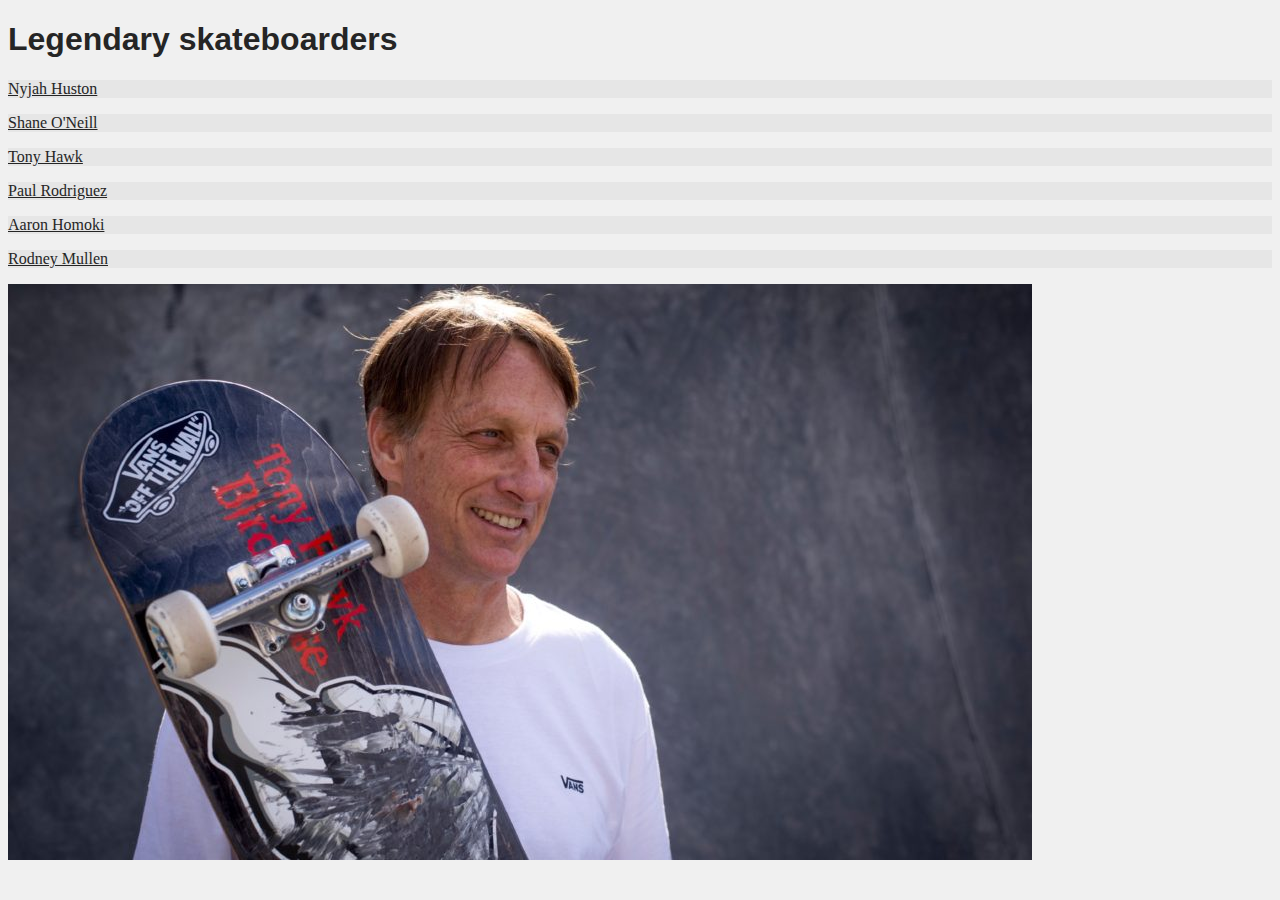
<file: index.html>
<!DOCTYPE html>
<html>

<head>
  <title>Skateboarding</title>
  <link rel="stylesheet" href="styles.css">


</head>

<body>

  <h1>Legendary skateboarders</h1>
  <p><a href=huston.html>Nyjah Huston</a></p>
  <p><a href=shane.html>Shane O'Neill</a></p>
  <p><a href=tony.html>Tony Hawk</a></p>
  <p><a href=prod.html>Paul Rodriguez</a></p>
  <p><a href=homoki.html>Aaron Homoki</a></p>
  <p><a href=mullen.html>Rodney Mullen</a></p>
  <img src="images/huehue.jpg">

</body>

</html>
</file>
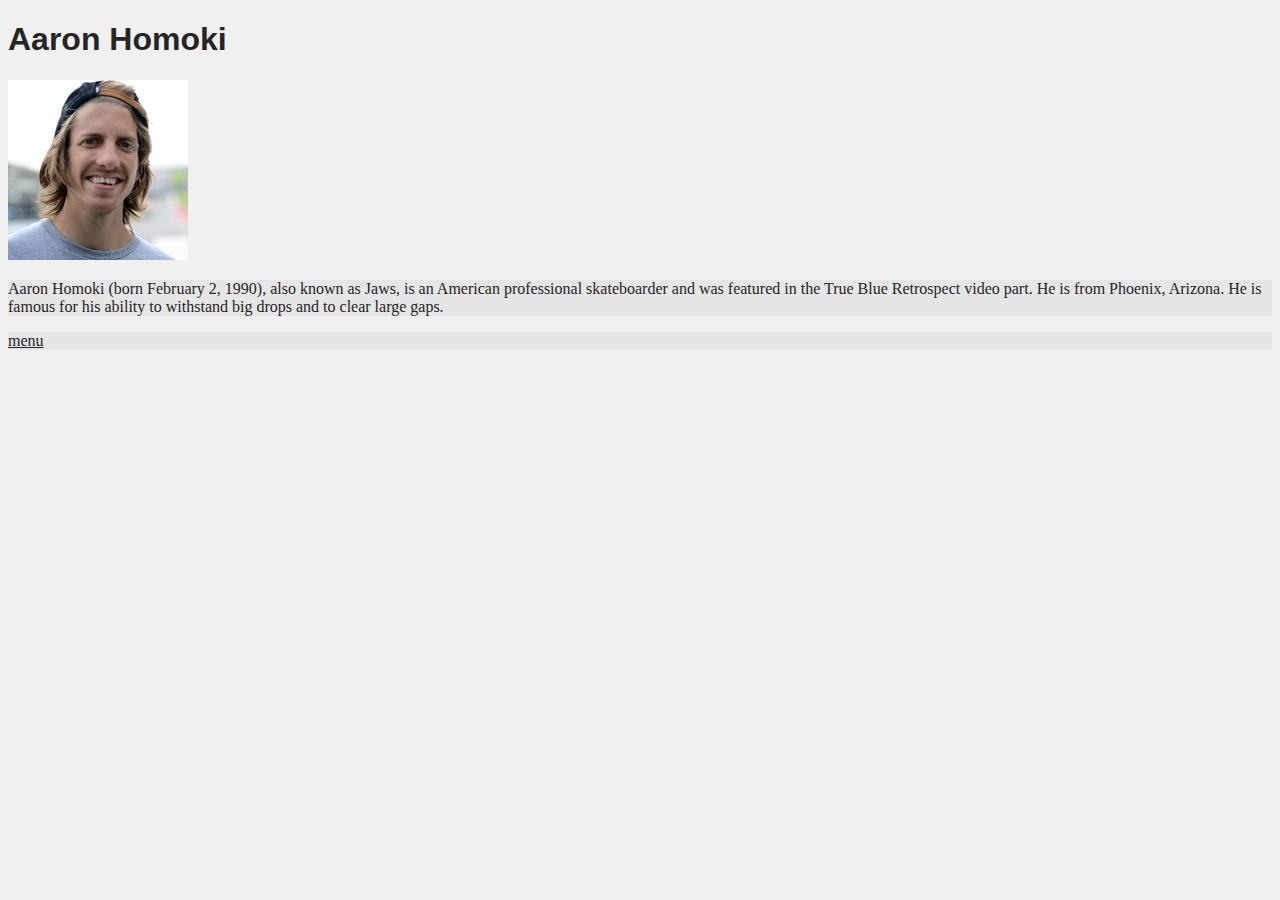
<file: homoki.html>
<!DOCTYPE html>
<html>

<head>
    <title>Skateboarding</title>
    <link rel="stylesheet" href="styles.css">


</head>

<body>

    <h1>Aaron Homoki</h1>
    <img src="images/Aaron-homoki.webp">
    <p>Aaron Homoki (born February 2, 1990), also known as Jaws, is an American professional skateboarder
        and was featured in the True Blue Retrospect video part. He is from Phoenix, Arizona. He is famous for his
        ability to withstand big drops and to clear large gaps.</p>

    <p><a href="index.html">menu</a></p>
</body>

</html>
</file>
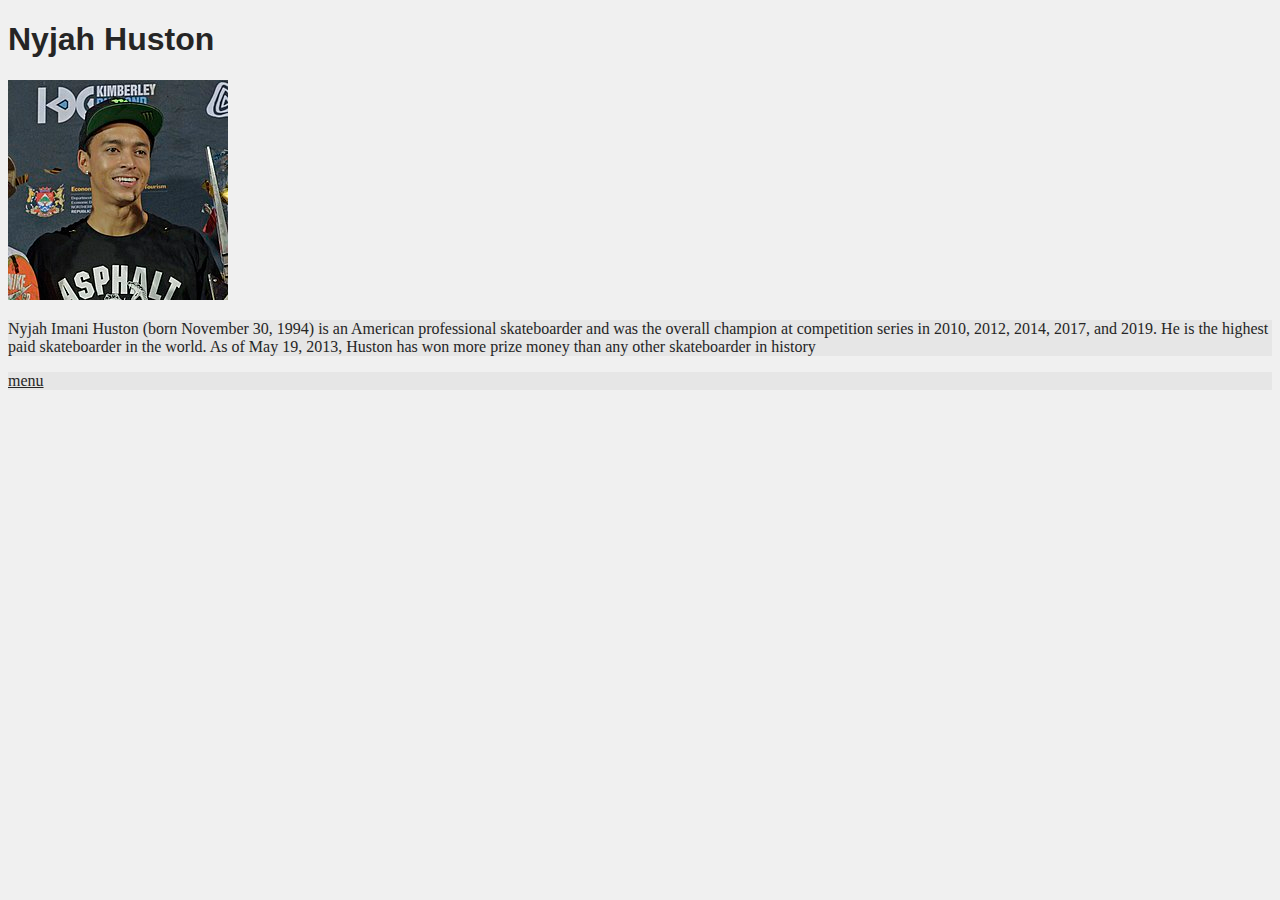
<file: huston.html>
<!DOCTYPE html>
<html>

<head>
    <title>Skateboarding</title>
    <link rel="stylesheet" href="styles.css">


</head>

<body>

    <h1>Nyjah Huston</h1>
    <img src="images/huston.jpg">
    <p>Nyjah Imani Huston (born November 30, 1994) is an American professional skateboarder and was the overall champion
        at competition series in 2010, 2012, 2014, 2017, and 2019. He is the highest paid skateboarder in the
        world. As of May 19, 2013, Huston has won more prize money than any other skateboarder in history</p>

    <p><a href="index.html">menu</a></p>
</body>

</html>
</file>
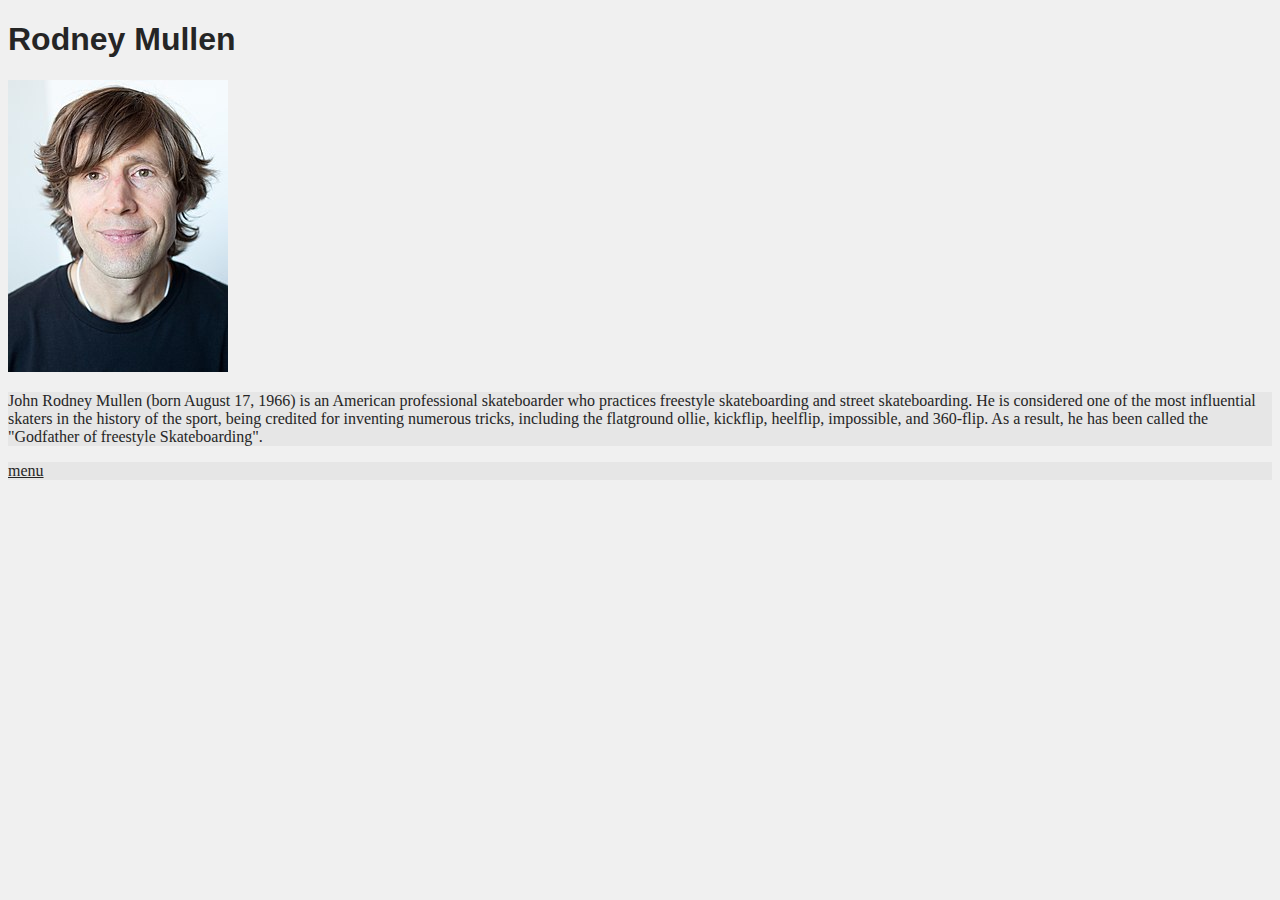
<file: mullen.html>
<!DOCTYPE html>
<html>

<head>
    <title>Skateboarding</title>
    <link rel="stylesheet" href="styles.css">


</head>

<body>

    <h1>Rodney Mullen</h1>
    <img src="images/mullen.jpg">
    <p>John Rodney Mullen (born August 17, 1966) is an American professional skateboarder who practices
        freestyle skateboarding and street skateboarding. He is considered one of the most influential skaters in the
        history of the sport, being credited for inventing numerous tricks, including the flatground ollie, kickflip,
        heelflip, impossible, and 360-flip. As a result, he has been called the "Godfather of freestyle
        Skateboarding".</p>

    <p><a href="index.html">menu</a></p>
</body>

</html>
</file>
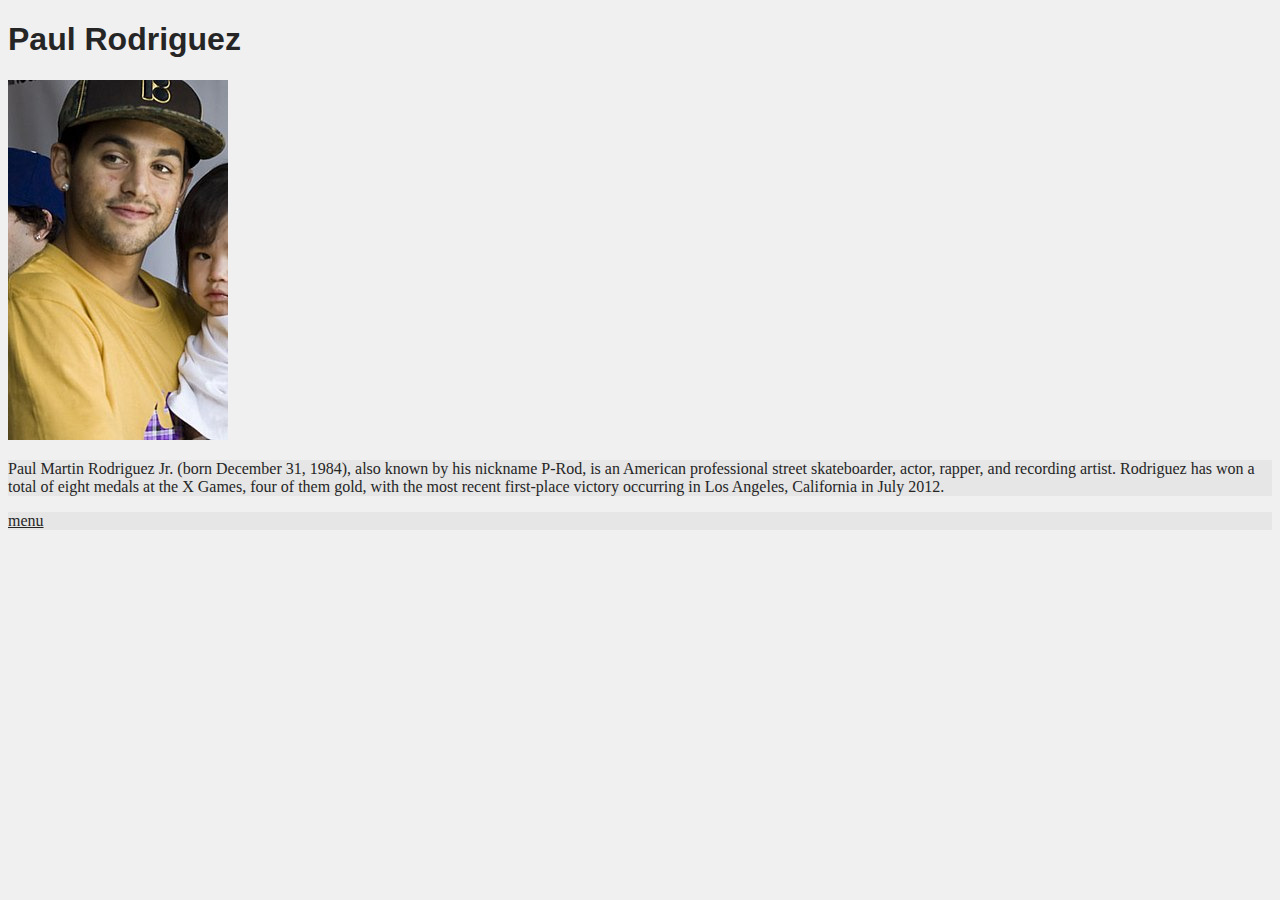
<file: prod.html>
<!DOCTYPE html>
<html>

<head>
    <title>Skateboarding</title>
    <link rel="stylesheet" href="styles.css">


</head>

<body>

    <h1>Paul Rodriguez</h1>
    <img src="images/prod.jpg">
    <p>Paul Martin Rodriguez Jr. (born December 31, 1984), also known by his nickname P-Rod, is an American
        professional street skateboarder, actor, rapper, and recording artist. Rodriguez has won a total of eight medals
        at the X Games, four of them gold, with the most recent first-place victory occurring in Los Angeles, California
        in July 2012.</p>

    <p><a href="index.html">menu</a></p>
</body>

</html>
</file>
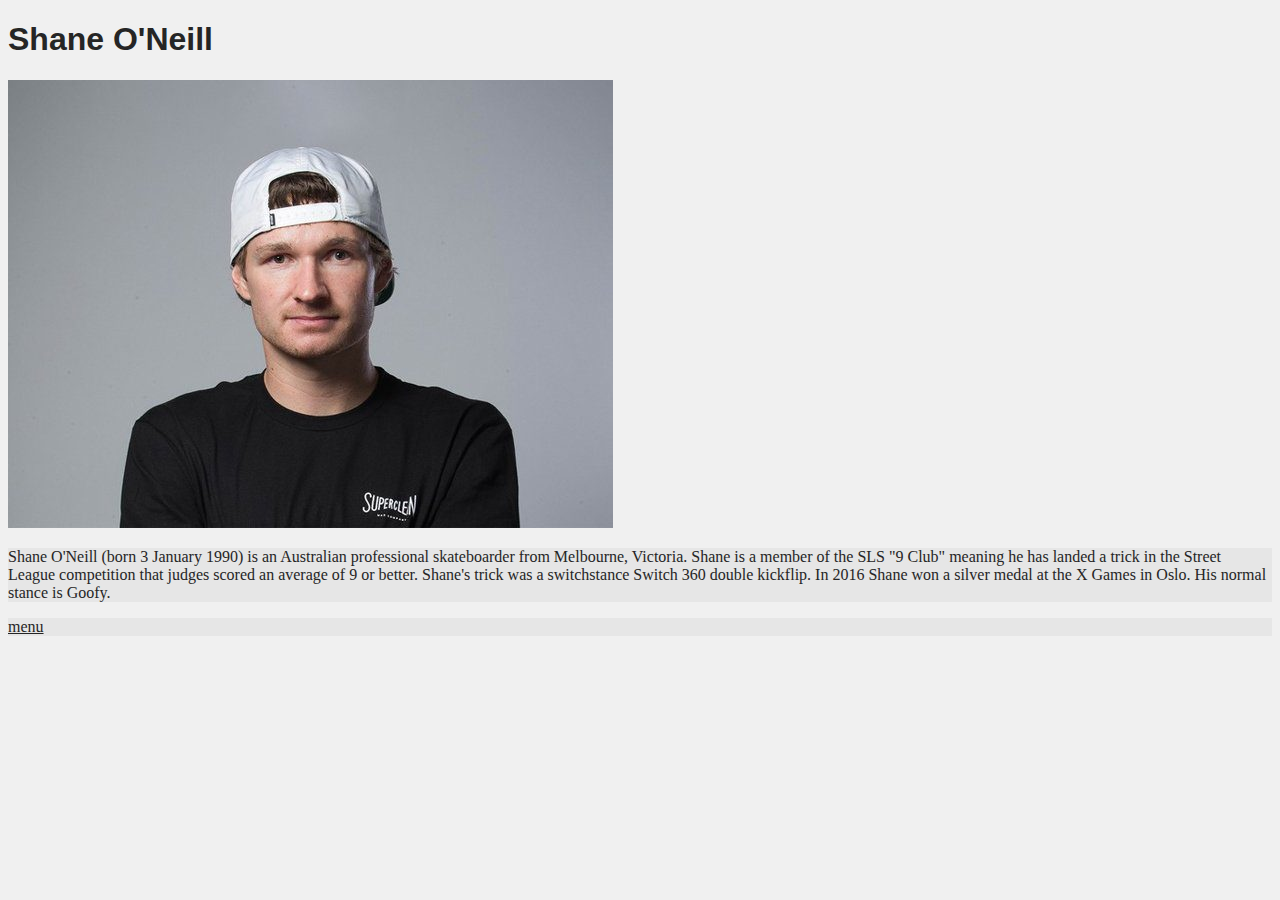
<file: shane.html>
<!DOCTYPE html>
<html>

<head>
    <title>Skateboarding</title>
    <link rel="stylesheet" href="styles.css">


</head>

<body>

    <h1>Shane O'Neill</h1>
    <img src="images/shane.jpg">
    <p>Shane O'Neill (born 3 January 1990) is an Australian professional skateboarder from Melbourne, Victoria.
        Shane is a member of the SLS "9 Club" meaning he has landed a trick in the Street League competition that judges
        scored an average of 9 or better. Shane's trick was a switchstance Switch 360 double kickflip. In 2016 Shane
        won a silver medal at the X Games in Oslo. His normal stance is Goofy.</p>

    <p><a href="index.html">menu</a></p>
</body>

</html>
</file>
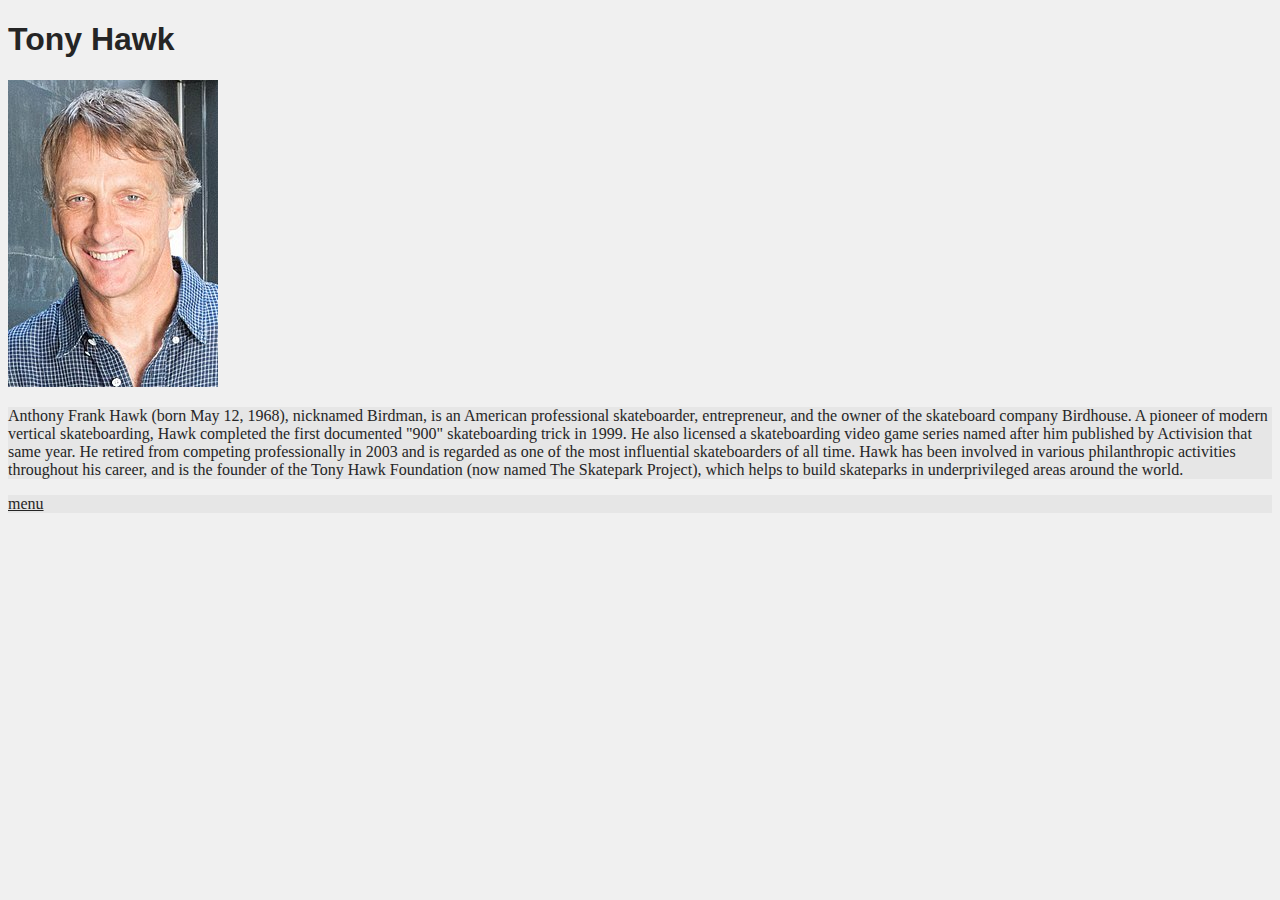
<file: tony.html>
<!DOCTYPE html>
<html>

<head>
    <title>Skateboarding</title>
    <link rel="stylesheet" href="styles.css">


</head>

<body>

    <h1>Tony Hawk</h1>
    <img src="images/tony.jpg">
    <p>Anthony Frank Hawk (born May 12, 1968), nicknamed Birdman, is an American professional skateboarder,
        entrepreneur, and the owner of the skateboard company Birdhouse. A pioneer of modern vertical skateboarding,
        Hawk completed the first documented "900" skateboarding trick in 1999. He also licensed a skateboarding video
        game series named after him published by Activision that same year. He retired from competing professionally in
        2003 and is regarded as one of the most influential skateboarders of all time.

        Hawk has been involved in various philanthropic activities throughout his career, and is the founder of the Tony
        Hawk Foundation (now named The Skatepark Project), which helps to build skateparks in underprivileged areas
        around the world.</p>

    <p><a href="index.html">menu</a></p>
</body>

</html>
</file>
<file: styles.css>
body {
    background-color: rgb(240, 240, 240);
}

h1 {
    color: rgb(37, 37, 37);
    font-family:
        'Franklin Gothic Medium', 'Arial Narrow', Arial, sans-serif;
}

p {
    color: rgb(37, 37, 37);
    background-color: rgb(230, 230, 230);
}

a {
    color: rgb(37, 37, 37);
}
</file>
